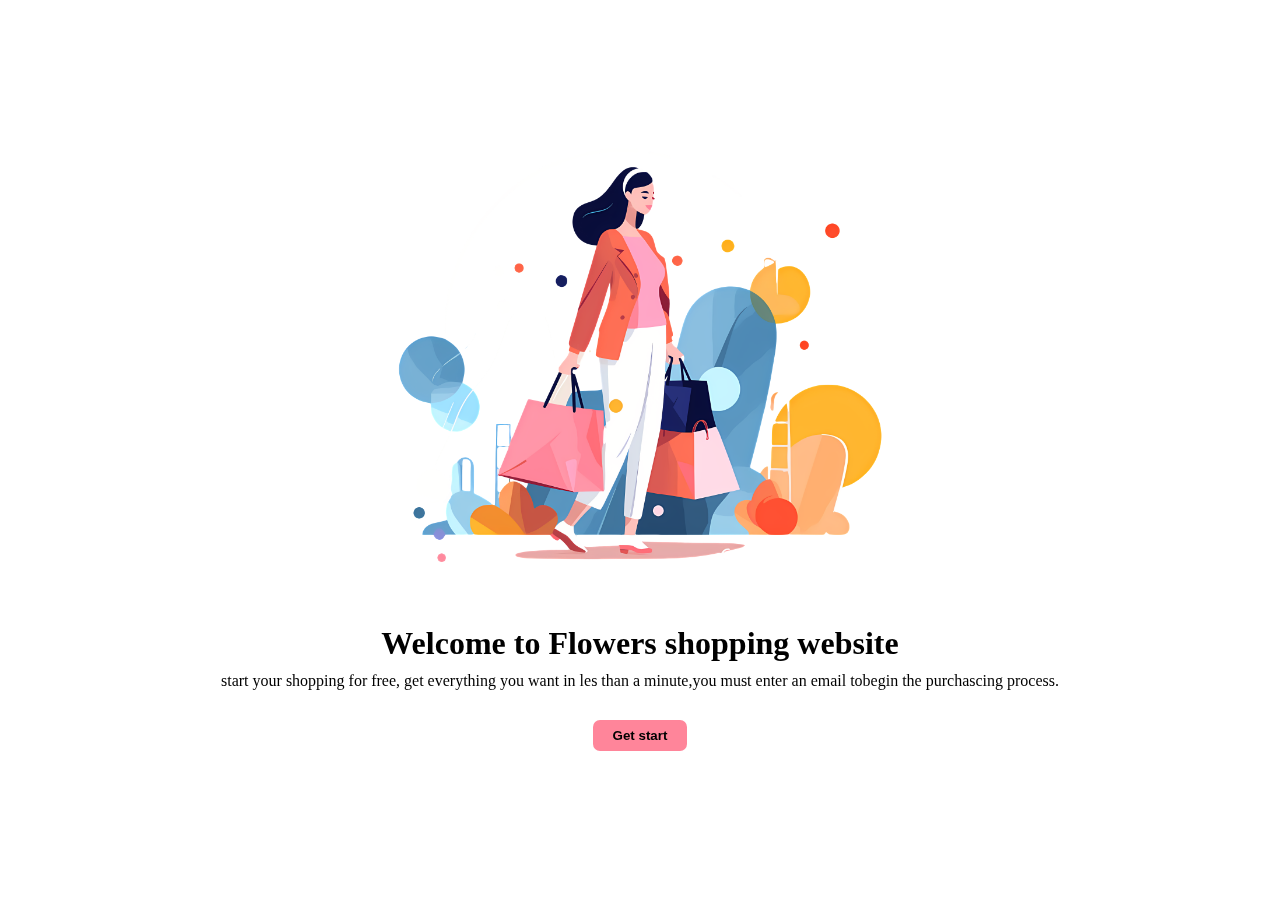
<file: index.html>
<!DOCTYPE html>
<html lang="en">
<head>
    <meta charset="UTF-8">
    <meta name="viewport" content="width=device-width, initial-scale=1.0">
    <title>Shopping Cart </title>
    <link rel="stylesheet" href="./css/all.min.css">
    <link rel="stylesheet" href="./css/design.css">
</head>
<body>
    <div class="centerByX" id="boxing">
        <!-- welcome page -->
        <div class="centerByFlex" id="front">
            <div class="image">
                <img src="./media/shoppig.png" alt="image" class="centerByX">
            </div>
            <h1>Welcome to Flowers shopping website</h1>
            <p>start your shopping for free, get everything you want in les than a minute,you must enter 
                an email tobegin the purchascing process.
            </p>
            <button id="start">Get start</button>
        </div>
        <div class="back centerByFlex">
            <!-- signup section -->
            <section id="signup" class="centerByFlex">
                <h1>SignUp</h1>
                <div class="centerByFlex content">
                    <img src="./media/login.png" alt="image" >
                    <form>
                        <div class="info">
                            <div id="errorUN"></div>
                            <i class="fa-regular fa-user"></i>
                            <input type="text" placeholder="User Name.." id="usernameSign"/>
                        </div>
                        <div class="info">
                            <div id="errorE"></div>
                            <i class="fa-regular fa-user"></i>
                            <input type="email" placeholder="Email.." id="emailSign"/>
                        </div>
                        <div class="info">
                            <div id="errorP"></div>
                            <i class="fa-solid fa-lock"></i>
                            <input type="password" placeholder="Password.." id="passwordSign"/>
                        </div>
                        <div class="info">
                            <div id="errorCP"></div>
                            <i class="fa-solid fa-lock"></i>
                            <input type="password" placeholder="Consfirm Password.." id="ConsfirmPass"/>
                        </div>
                        <input type="submit" value="SignUp" id="goFromSign" >
                    </form>
                </div>
                <div class="centerByFlex" id="loginsection">
                    <h3 id="tologin">Login</h3>
                    <p>if you already have an account!</p>
                </div>
            </section>
            <!-- login section -->
            <section id="login" class="centerByFlex">
                <h1>Login</h1>
                <div class="centerByFlex content">
                    <img src="./media/login.png" alt="image" >
                    <form>
                        <div class="errorlogin"></div>
                        <div class="info">
                            <div id="errorloginU"></div>
                            <i class="fa-regular fa-user"></i>
                            <input type="text" placeholder="User Name.." id="username"/>
                        </div>
                        <div class="info">
                            <div id="errorloginP"></div>
                            <i class="fa-solid fa-lock"></i>
                            <input type="password" placeholder="Password.." id="password"/>
                        </div>
                        <input type="submit" value="LogIn" id="goFromLogin" >
                        <label id="forgetlink">forget passwod?</label>
                    </form>
                </div>
                <div class="centerByFlex" id="signupsection">
                    <h3 id="tosignup">SignUp</h3>
                    <p>if don't have any account!</p>
                </div>
                <div id="noaccount" >
                    <i id="closenoaccount" class="fa-regular fa-circle-xmark"></i>
                    <p>you don't have any account</p>
                </div>
                <div id="forget">
                    <div class="top centerByFlex">
                        <h2>Forget passwod</h2>
                        <i id="closeForget" class="fa-regular fa-circle-xmark"></i>
                    </div>
                    <div class="content">
                        <div id="errorforget"></div>
                        <div class="info centerByFlex">
                            <i class="fa-regular fa-user"></i>
                            <input type="email" placeholder="Enter your email..." id="emailforget"/>
                            <button id="send">send</button>
                        </div>
                        <div id="showpass">your passwod will appear here</div>
                    </div>
                    <button id="ok">OK</button>
                </div>
            </section>
        
        </div>
    </div>


    <script src="coding.js"></script>
</body>
</html>
</file>
<file: css/design.css>
body{
    margin: 0;
    height: 0;
    perspective: 3000px;
    overflow: hidden;
}
*{
    margin: 0;
    padding: 0;
    box-sizing: border-box;
}
:root{
    --maincolor:#ff859a;
    --timer:1s;
    --fontcolor:#393232;
}
/* /////////////////////////use more than once/////////////////////// */
.centerByX{
    margin-left: 50%;
    transform: translateX(-50%);
}
.centerByFlex{
    display: flex;
    align-items: center;
    justify-content: center;
}
/* //////////////////////////////////////////////////////////////// */
#boxing{
    width: 100vw;
    height: 100vh;
    position: relative;
    transform-style: preserve-3d;
    transition: var(--timer);
    transform-origin: 25%;
}
#front{
    flex-direction: column;
    height: 100%;
    text-align: center;
    overflow: hidden;
    background-color: white;
    transition: 0.5s;
    backface-visibility: hidden;
}
#front .image{
    height: 55%;
    position: relative;
}
#front img{
    height: 50vh;
    max-width: 100vw;
    position: absolute;
    top: 10px;
    animation: imageani 1s infinite linear alternate;
}
@keyframes imageani {
    from{top: 10px;}
    to{top: 25px;}
}
#front h1{
    padding: 10px 0;
}
#front #start{
    background: var(--maincolor);
    margin: 30px 0;
    border: none;
    padding: 8px 20px;
    border-radius: 7px;
    font-weight: bold;
    cursor: pointer;
}
/* /////////////////////////////////////////////////////////////// */
.back{
    background-color: white;
    width: 100%;
    height: 100%;
    position: absolute;
    top: 0;
    z-index: -1;
    transform: rotateY(180deg);
    overflow: hidden;
}
#login{
    display: none;
    position: relative;
}
.back section{
    flex-direction: column;
    height: 90%;
    justify-content: flex-start;
}
.back h1{
    font-size: 31px;
    margin-bottom: 40px;
}
.back img{
    width: 35%;
}
.back form{
    width: 40%;
}
.back label{
    cursor: pointer;
}
.back .info div{
    color: red;
    padding: 3px;
}
.back .info{
    position: relative;
}
.back form i,.back .content i{
    position: absolute;
    bottom: 12px;
    left: 6px;
    font-size: 16px;
    opacity: .7;
}
.back input{
    width: 100%;
    padding: 7px 30px;
    border-radius: 7px;
    border: none;
    outline: none;
    box-shadow: 0 0 5px 0px black;
    margin: 5px 0;
}
.back input:focus{
    box-shadow: inset 0 0 5px 0 black;
}
.back input::placeholder{
    color:var(--fontcolor)
}
.back #goFromSign,.back #goFromLogin{
    margin: 25px 0 5px;
    background: var(--maincolor);
    cursor: pointer;
}
.back #loginsection, .back #signupsection{
    background: var(--maincolor);
    width: 100vw;
    border-radius: 50% 50% 0 0;
    text-align: center;
    transition: var(--timer);
    flex-direction: column;
    position: absolute;
    bottom: 0;
    height: 18%;
    opacity: 1;
}
.back #loginsection h3,.back #signupsection h3{
    background: white;
    width: fit-content;
    padding: 5px 10px;
    border-radius: 20px;
    margin-bottom: 10px;
    cursor: pointer;
}
#forget{
    background: white;
    position: absolute;
    top: 50%;
    left: 50%;
    transform: translate(-50%, -50%);
    width: 60%;
    padding: 20px;
    border-radius: 10px;
    display: none;
    flex-direction: column;
    box-shadow: 0 0 10px 0 black;
}
#forget i{
    cursor: pointer;
}
#forget .top{
    justify-content: space-between;
}
#forget .content{
    margin-top: 20px;
}
#forget #send{
    margin-left: 8px;
    padding: 7px 8px;
    border-radius: 8px;
    background: var(--maincolor);
    cursor: pointer;
}
#forget #showpass{
    margin: 30px;
    padding: 7px;
    border-radius: 6px;
    box-shadow: inset 0 0 7px 0 black;
    text-align: center
}
#ok{
    background: var(--maincolor);
    border: none;
    width: fit-content;
    padding: 10px 15px;
    border-radius: 7px;
    align-self: end;
    cursor: pointer;
}
#noaccount{
    background: var(--maincolor);
    width: 40%;
    border-radius: 7px;
    padding: 5px 8px 12px;
    display: none;
    flex-direction: column;
    position: absolute;
    top: 50%;
    left: 50%;
    transform: translate(-50%, -50%);
    box-shadow: 0 0 3px 0 black;
    z-index: 5;
    text-align: center;
}
#noaccount i{
    align-self: end;
    cursor: pointer;
}
/* /////////////////////////////////media/////////////////////// */
@media (max-width:678px) {
    #front{
        padding: 0 50px;
    }
    .back .content{
        flex-direction: column;
    }
    .back form{
        width: 90%;
    }
    #forget{
        width: 90%;
    }
    #noaccount{
        width:80%
    }
}
</file>
